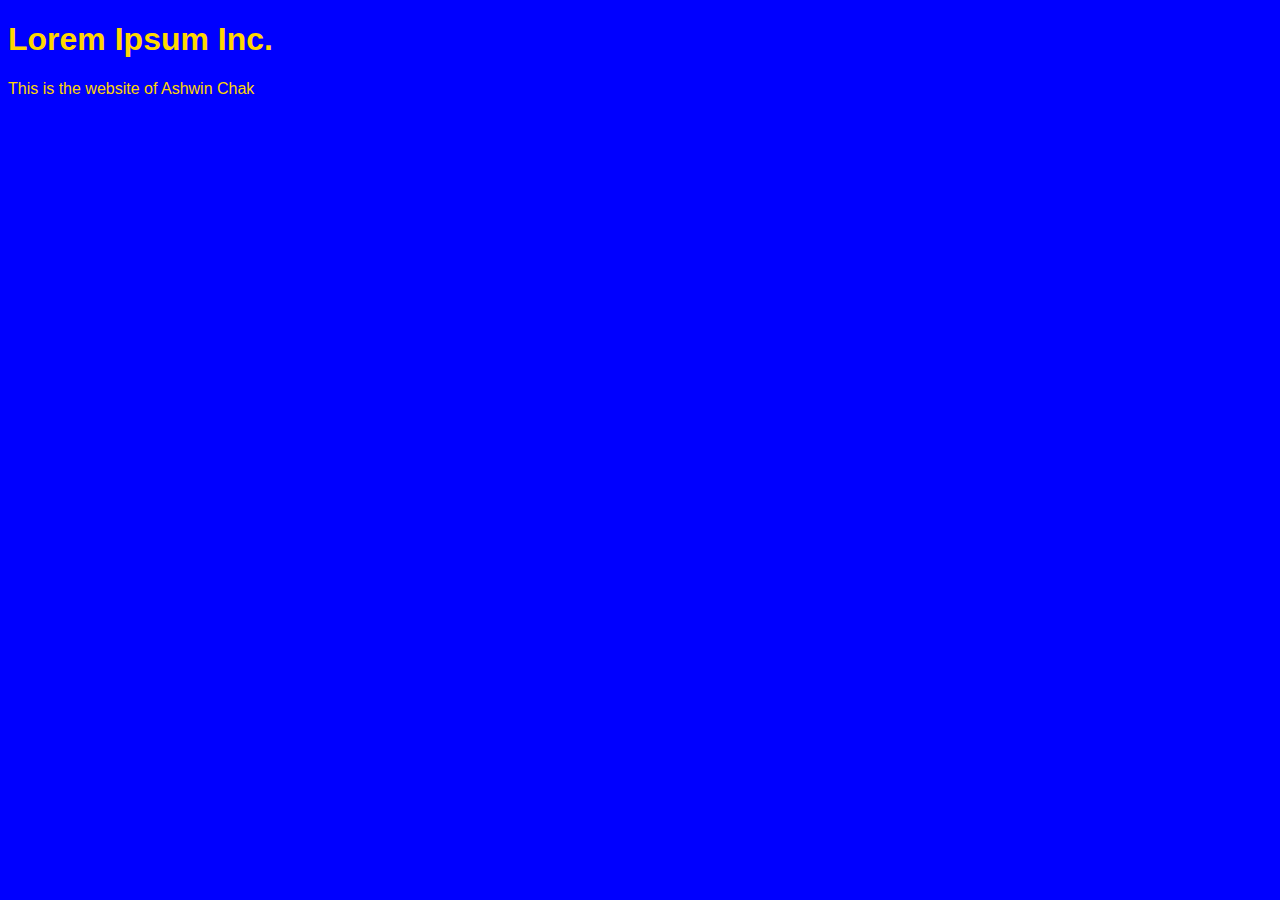
<file: unit_1/index.html>
<!DOCTYPE html>
<html>
<head>
	<title>Lorem Ipsum Inc.</title>
	<link rel="stylesheet" type="text/css" href="css/style.css">
</head>
<body>
<h1>Lorem Ipsum Inc.</h1>
<p>This is the website of Ashwin Chak</p>
</body>
</html>
</file>
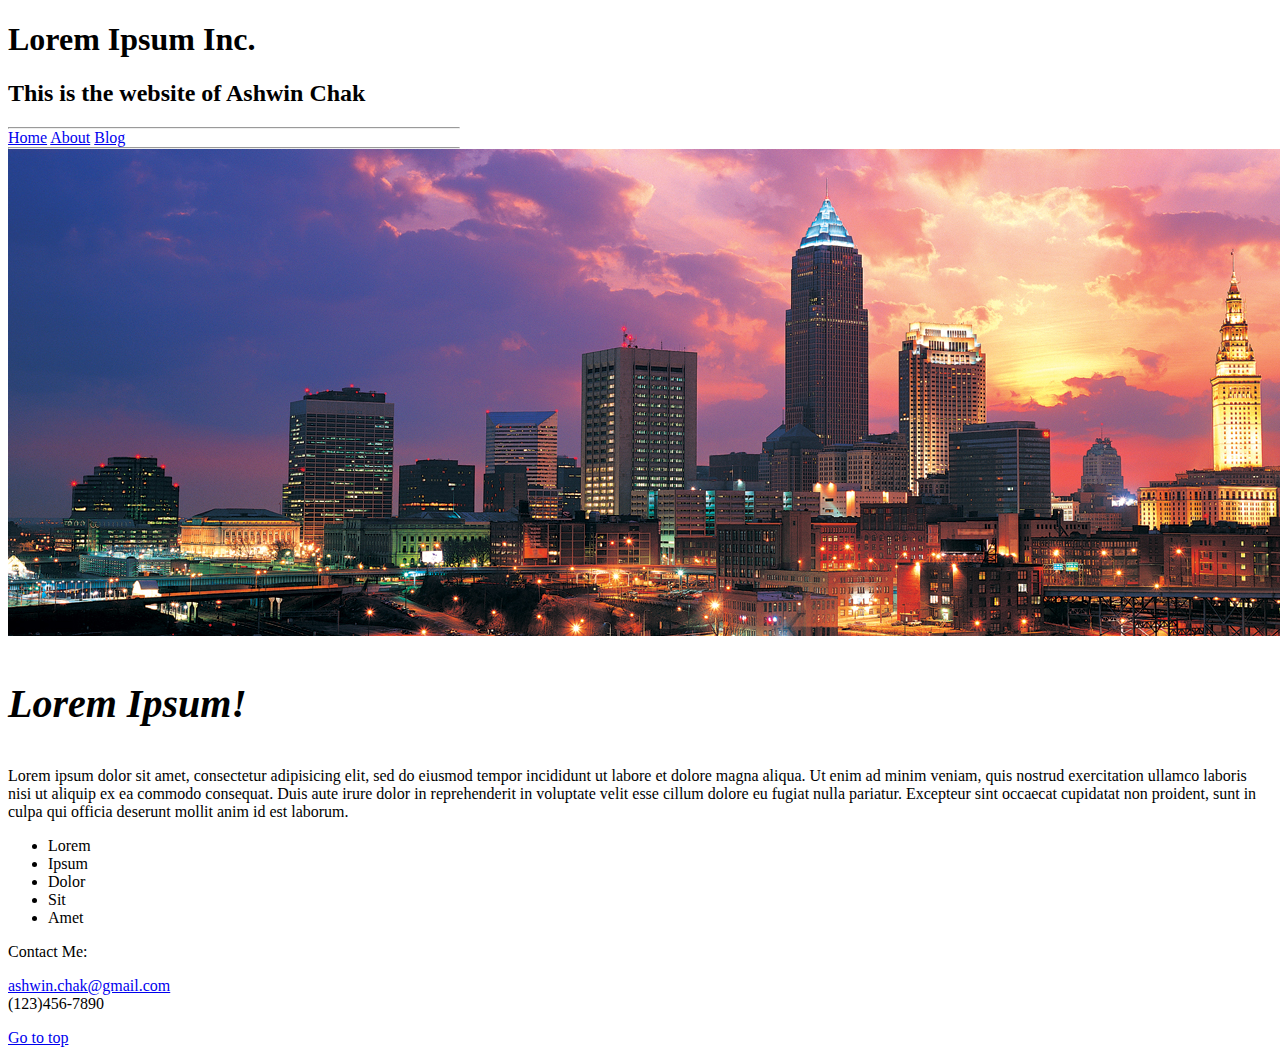
<file: unit_3/index.html>
<!DOCTYPE html>
<html>
<head>
	<title>Lorem Ipsum Inc.</title>
	<link rel="stylesheet" type="text/css" href="css/style.css">

</head>

<body>

<h1>Lorem Ipsum Inc.</h1>

<h2>This is the website of Ashwin Chak</h2>

<hr>

<a href="#">Home</a>
<a href="#">About</a>
<a href="#">Blog</a>

<hr>

<img src="Cleveland_Skyline.1.jpg"
	alt="Cleveland Skyline"
	title="Cleveland Skyline">

<h3>
Lorem Ipsum!
</h3>

<p>Lorem ipsum dolor sit amet, consectetur adipisicing elit, sed do eiusmod
tempor incididunt ut labore et dolore magna aliqua. Ut enim ad minim veniam,
quis nostrud exercitation ullamco laboris nisi ut aliquip ex ea commodo
consequat. Duis aute irure dolor in reprehenderit in voluptate velit esse
cillum dolore eu fugiat nulla pariatur. Excepteur sint occaecat cupidatat non
proident, sunt in culpa qui officia deserunt mollit anim id est laborum.</p>

<ul>
	<li>Lorem</li>
	<li>Ipsum</li>
	<li>Dolor</li>
	<li>Sit</li>
	<li>Amet</li>
</ul>

<p>Contact Me:<p>
<p><a href="mailto:ashwin.chak@gmail.com">ashwin.chak@gmail.com</a><br/>
(123)456-7890</p> 

<p>
<a href="#">Go to top</a>
</p>

</body>
</html>
</file>
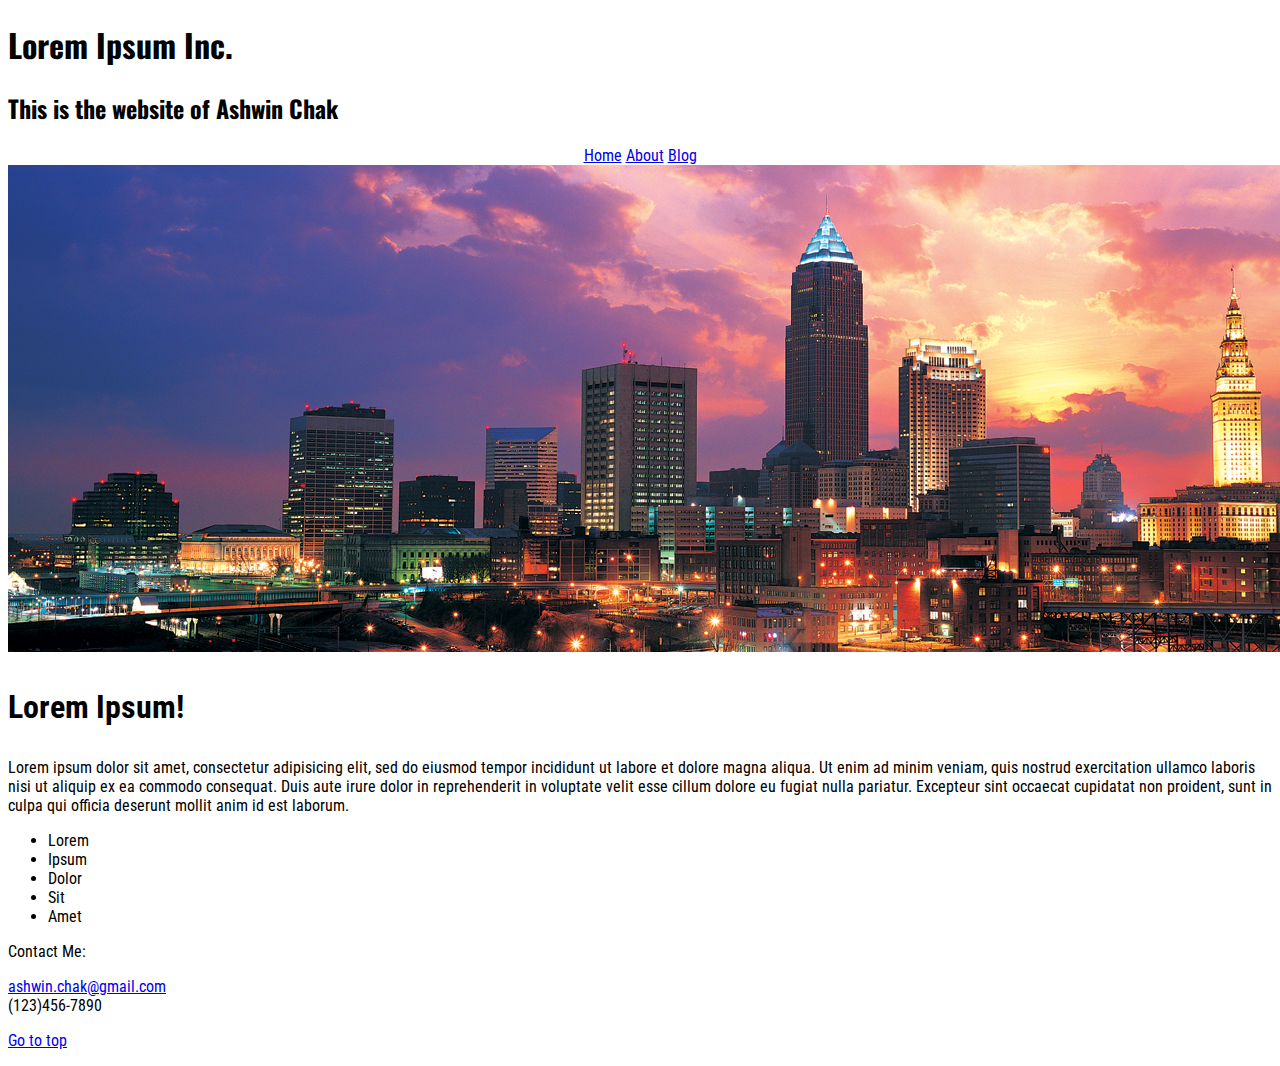
<file: unit_4/index.html>
<!DOCTYPE html>
<html>
<head>
	<title>Lorem Ipsum Inc.</title>
	<link rel="stylesheet" type="text/css" href="css/style.css">

</head>

<body>
<header>
<h1>Lorem Ipsum Inc.</h1>

<h2>This is the website of Ashwin Chak</h2>

<nav>
<a href="#">Home</a>
<a href="#">About</a>
<a href="#">Blog</a>
</nav> 
</header>

<img src="Cleveland_Skyline.1.jpg"
	alt="Cleveland Skyline"
	title="Cleveland Skyline">

<h3>
Lorem Ipsum!
</h3>

<p>Lorem ipsum dolor sit amet, consectetur adipisicing elit, sed do eiusmod
tempor incididunt ut labore et dolore magna aliqua. Ut enim ad minim veniam,
quis nostrud exercitation ullamco laboris nisi ut aliquip ex ea commodo
consequat. Duis aute irure dolor in reprehenderit in voluptate velit esse
cillum dolore eu fugiat nulla pariatur. Excepteur sint occaecat cupidatat non
proident, sunt in culpa qui officia deserunt mollit anim id est laborum.</p>

<ul>
	<li>Lorem</li>
	<li>Ipsum</li>
	<li>Dolor</li>
	<li>Sit</li>
	<li>Amet</li>
</ul>

<p>Contact Me:<p>
<p><a href="mailto:ashwin.chak@gmail.com">ashwin.chak@gmail.com</a><br/>
(123)456-7890</p> 

<p>
<a href="#">Go to top</a>
</p>

</body>
</html>
</file>
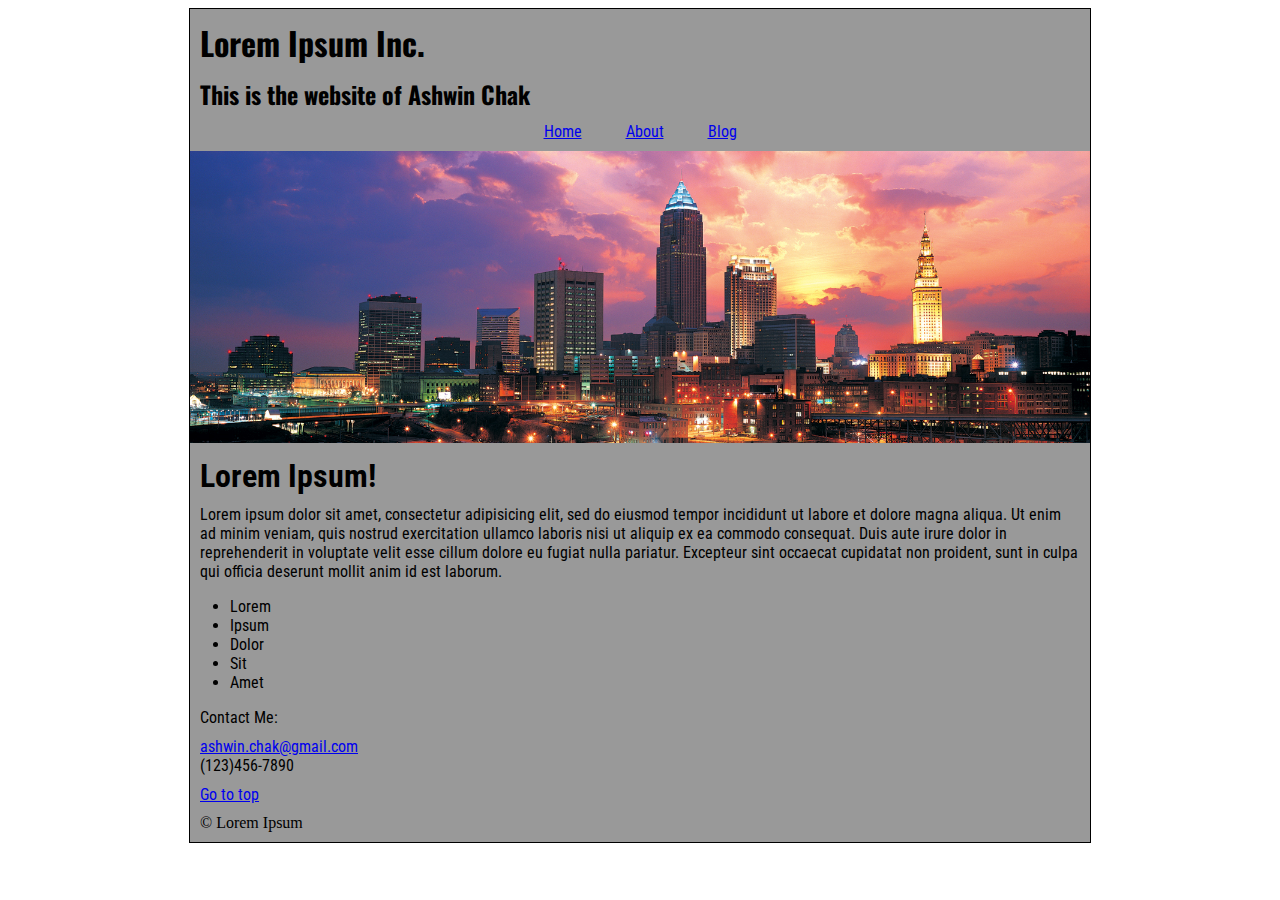
<file: unit_5/index.html>
<!DOCTYPE html>
<html>
<head>
	<title>Lorem Ipsum Inc.</title>
	<link rel="stylesheet" type="text/css" href="css/style.css">

</head>

<body>
<div id ="wrapper">
<header>
<h1>Lorem Ipsum Inc.</h1>

<h2>This is the website of Ashwin Chak</h2>

<nav>
<a href="#">Home</a>
<a href="#">About</a>
<a href="#">Blog</a>
</nav> 
</header>

<img src="Cleveland_Skyline.1.jpg"
	alt="Cleveland Skyline"
	title="Cleveland Skyline">

<h3>
Lorem Ipsum!
</h3>

<section>
<p>Lorem ipsum dolor sit amet, consectetur adipisicing elit, sed do eiusmod
tempor incididunt ut labore et dolore magna aliqua. Ut enim ad minim veniam,
quis nostrud exercitation ullamco laboris nisi ut aliquip ex ea commodo
consequat. Duis aute irure dolor in reprehenderit in voluptate velit esse
cillum dolore eu fugiat nulla pariatur. Excepteur sint occaecat cupidatat non
proident, sunt in culpa qui officia deserunt mollit anim id est laborum.</p>
</section>

<ul>
	<li>Lorem</li>
	<li>Ipsum</li>
	<li>Dolor</li>
	<li>Sit</li>
	<li>Amet</li>
</ul>

<p>Contact Me:<p>
<p><a href="mailto:ashwin.chak@gmail.com">ashwin.chak@gmail.com</a><br/>
(123)456-7890</p> 

<p>
<a href="#">Go to top</a>
</p>

<footer>&copy; Lorem Ipsum</footer>
</div> 

</body>
</html>
</file>
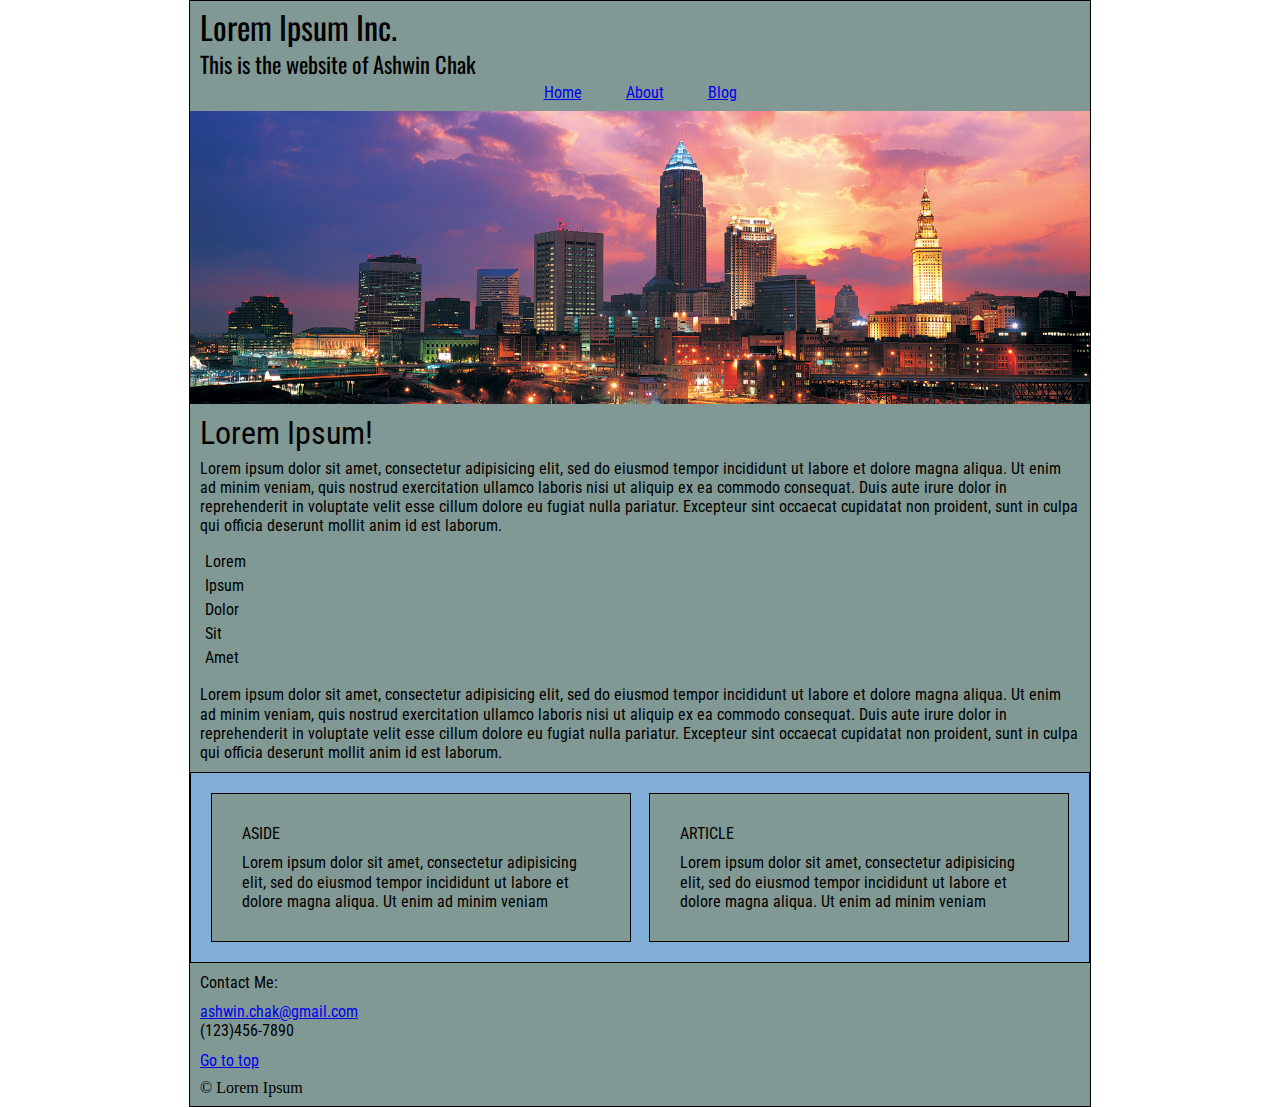
<file: unit_6/index.html>
<!DOCTYPE html>
<html>
<head>
	<title>Lorem Ipsum Inc.</title>
	<link rel="stylesheet" type="text/css" href="css/reset.css">
	<link rel="stylesheet" type="text/css" href="css/style.css">

</head>

<body>
<div id ="wrapper">
<header>
<h1>Lorem Ipsum Inc.</h1>

<h2>This is the website of Ashwin Chak</h2>

<nav>
<a href="index.html">Home</a>
<a href="about.html">About</a>
<a href="blog.html">Blog</a>
</nav> 
</header>

<img src="Cleveland_Skyline.1.jpg"
	alt="Cleveland Skyline"
	title="Cleveland Skyline">

<h3>
Lorem Ipsum!
</h3>

<section>
<p>Lorem ipsum dolor sit amet, consectetur adipisicing elit, sed do eiusmod
tempor incididunt ut labore et dolore magna aliqua. Ut enim ad minim veniam,
quis nostrud exercitation ullamco laboris nisi ut aliquip ex ea commodo
consequat. Duis aute irure dolor in reprehenderit in voluptate velit esse
cillum dolore eu fugiat nulla pariatur. Excepteur sint occaecat cupidatat non
proident, sunt in culpa qui officia deserunt mollit anim id est laborum.</p>
</section>

<ul>
	<li>Lorem</li>
	<li>Ipsum</li>
	<li>Dolor</li>
	<li>Sit</li>
	<li>Amet</li>
</ul>

<p>Lorem ipsum dolor sit amet, consectetur adipisicing elit, sed do eiusmod
tempor incididunt ut labore et dolore magna aliqua. Ut enim ad minim veniam,
quis nostrud exercitation ullamco laboris nisi ut aliquip ex ea commodo
consequat. Duis aute irure dolor in reprehenderit in voluptate velit esse
cillum dolore eu fugiat nulla pariatur. Excepteur sint occaecat cupidatat non
proident, sunt in culpa qui officia deserunt mollit anim id est laborum.</p>

<section id="two_column" class="clearfix">
	<aside id="left">
		<p>ASIDE</p>
		<p>Lorem ipsum dolor sit amet, consectetur adipisicing elit, sed do eiusmod
	tempor incididunt ut labore et dolore magna aliqua. Ut enim ad minim veniam</p>
	</aside>
	<article id="right">
	<p>ARTICLE</p>
	<p>Lorem ipsum dolor sit amet, consectetur adipisicing elit, sed do eiusmod
	tempor incididunt ut labore et dolore magna aliqua. Ut enim ad minim veniam</p>
	</article> 
</section>

<p>Contact Me:<p>
<p><a href="mailto:ashwin.chak@gmail.com">ashwin.chak@gmail.com</a><br/>
(123)456-7890</p> 

<p>
<a href="#">Go to top</a>
</p>

<footer>&copy; Lorem Ipsum</footer>
</div> 

</body>
</html>
</file>
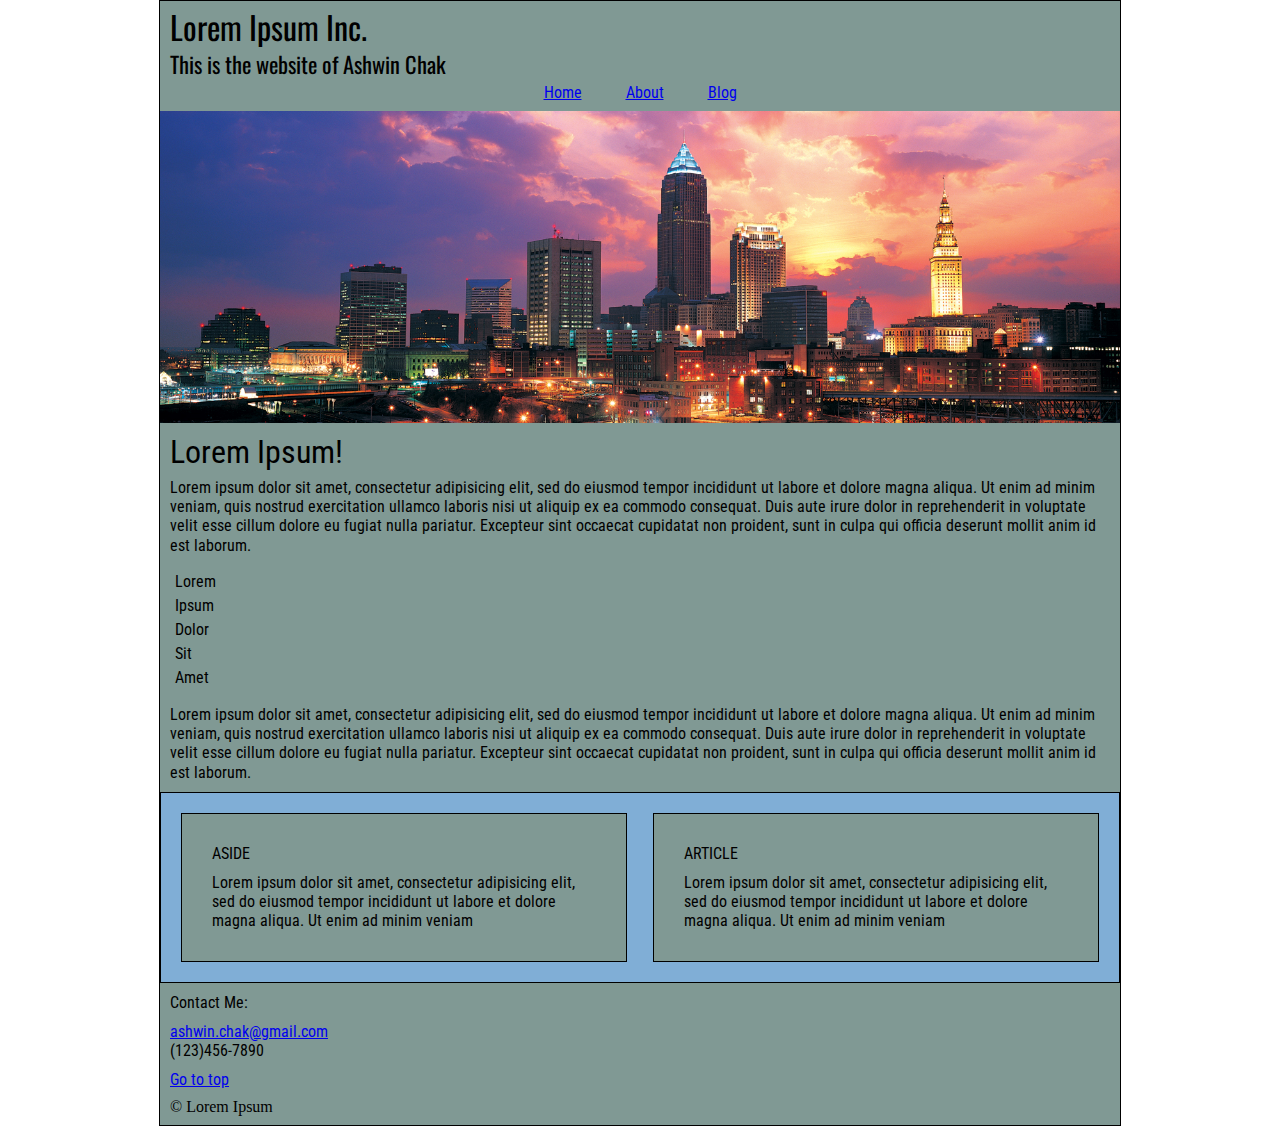
<file: unit_8/index.html>
<!DOCTYPE html>
<html>
<head>
	<title>Lorem Ipsum Inc.</title>
	<link rel="stylesheet" type="text/css" href="css/reset.css">
	<link rel="stylesheet" type="text/css" href="css/style.css">
	<meta name="viewport" content="width=device-width, initial-scale=1">

</head>

<body>
<div id ="wrapper">
<header>
<h1>Lorem Ipsum Inc.</h1>

<h2>This is the website of Ashwin Chak</h2>

<nav>
<a href="index.html">Home</a>
<a href="about.html">About</a>
<a href="blog.html">Blog</a>
</nav> 
</header>

<img src="Cleveland_Skyline.1.jpg"
	alt="Cleveland Skyline"
	title="Cleveland Skyline">

<h3>
Lorem Ipsum!
</h3>

<section>
<p>Lorem ipsum dolor sit amet, consectetur adipisicing elit, sed do eiusmod
tempor incididunt ut labore et dolore magna aliqua. Ut enim ad minim veniam,
quis nostrud exercitation ullamco laboris nisi ut aliquip ex ea commodo
consequat. Duis aute irure dolor in reprehenderit in voluptate velit esse
cillum dolore eu fugiat nulla pariatur. Excepteur sint occaecat cupidatat non
proident, sunt in culpa qui officia deserunt mollit anim id est laborum.</p>
</section>

<ul>
	<li>Lorem</li>
	<li>Ipsum</li>
	<li>Dolor</li>
	<li>Sit</li>
	<li>Amet</li>
</ul>

<p>Lorem ipsum dolor sit amet, consectetur adipisicing elit, sed do eiusmod
tempor incididunt ut labore et dolore magna aliqua. Ut enim ad minim veniam,
quis nostrud exercitation ullamco laboris nisi ut aliquip ex ea commodo
consequat. Duis aute irure dolor in reprehenderit in voluptate velit esse
cillum dolore eu fugiat nulla pariatur. Excepteur sint occaecat cupidatat non
proident, sunt in culpa qui officia deserunt mollit anim id est laborum.</p>

<section id="two_column" class="clearfix">
	<aside id="left">
		<p>ASIDE</p>
		<p>Lorem ipsum dolor sit amet, consectetur adipisicing elit, sed do eiusmod
	tempor incididunt ut labore et dolore magna aliqua. Ut enim ad minim veniam</p>
	</aside>
	<article id="right">
	<p>ARTICLE</p>
	<p>Lorem ipsum dolor sit amet, consectetur adipisicing elit, sed do eiusmod
	tempor incididunt ut labore et dolore magna aliqua. Ut enim ad minim veniam</p>
	</article> 
</section>

<p>Contact Me:<p>
<p><a href="mailto:ashwin.chak@gmail.com">ashwin.chak@gmail.com</a><br/>
(123)456-7890</p> 

<p>
<a href="#">Go to top</a>
</p>

<footer>&copy; Lorem Ipsum</footer>
</div> 

</body>
</html>
</file>
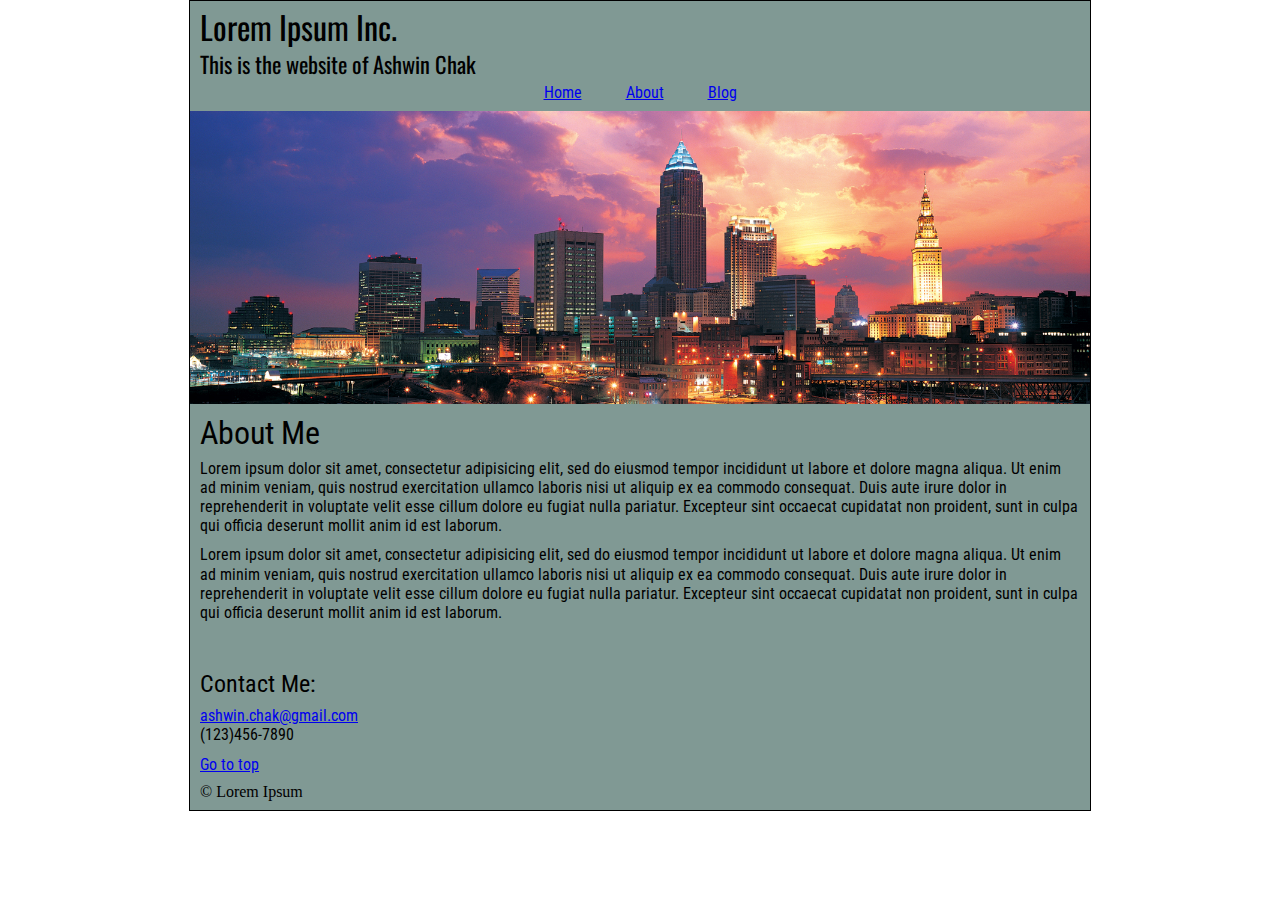
<file: unit_6/about.html>
<!DOCTYPE html>
<html>
<head>
	<title>Lorem Ipsum Inc. - About</title>
		<link rel="stylesheet" type="text/css" href="css/reset.css">
		<link rel="stylesheet" type="text/css" href="css/style.css">
</head>
<body>
<div id ="wrapper">
<header>
<h1>Lorem Ipsum Inc.</h1>

<h2>This is the website of Ashwin Chak</h2>

<nav>
<a href="index.html">Home</a>
<a href="about.html">About</a>
<a href="blog.html">Blog</a>
</nav> 
</header>

<img src="Cleveland_Skyline.1.jpg"
	alt="Cleveland Skyline"
	title="Cleveland Skyline">

<h3>
About Me
</h3>

<section>
<p>Lorem ipsum dolor sit amet, consectetur adipisicing elit, sed do eiusmod
tempor incididunt ut labore et dolore magna aliqua. Ut enim ad minim veniam,
quis nostrud exercitation ullamco laboris nisi ut aliquip ex ea commodo
consequat. Duis aute irure dolor in reprehenderit in voluptate velit esse
cillum dolore eu fugiat nulla pariatur. Excepteur sint occaecat cupidatat non
proident, sunt in culpa qui officia deserunt mollit anim id est laborum.</p>

<p>Lorem ipsum dolor sit amet, consectetur adipisicing elit, sed do eiusmod
tempor incididunt ut labore et dolore magna aliqua. Ut enim ad minim veniam,
quis nostrud exercitation ullamco laboris nisi ut aliquip ex ea commodo
consequat. Duis aute irure dolor in reprehenderit in voluptate velit esse
cillum dolore eu fugiat nulla pariatur. Excepteur sint occaecat cupidatat non
proident, sunt in culpa qui officia deserunt mollit anim id est laborum.</p>
</section>

<h4>Contact Me:</h4>
<p><a href="mailto:ashwin.chak@gmail.com">ashwin.chak@gmail.com</a><br/>
(123)456-7890</p> 

<p>
<a href="#">Go to top</a>
</p>

<footer>&copy; Lorem Ipsum</footer>
</body>
</html>
</file>
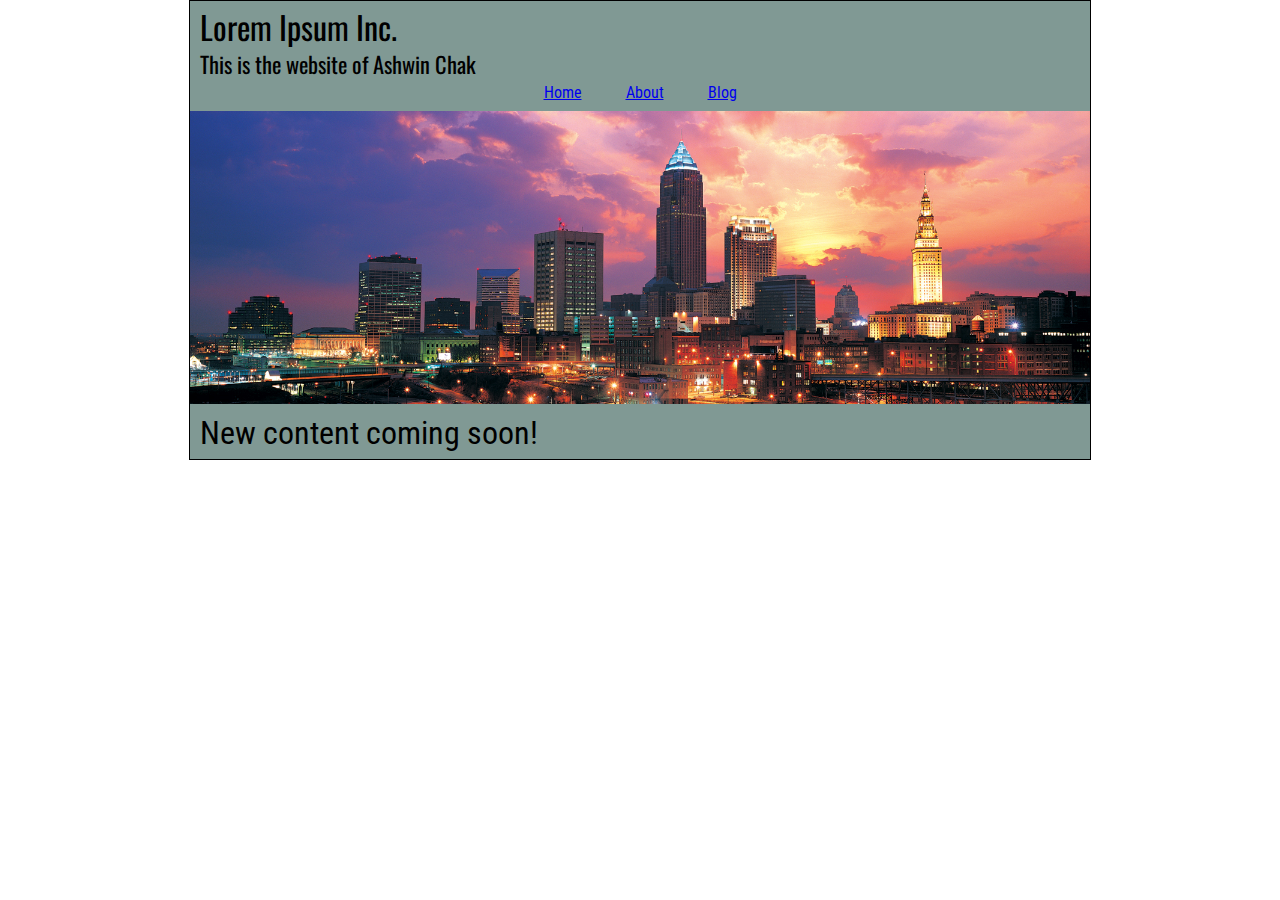
<file: unit_6/blog.html>
<!DOCTYPE html>
<html>
<head>
	<title>Lorem Ipsum Inc. - Blog</title>
		<link rel="stylesheet" type="text/css" href="css/reset.css">
		<link rel="stylesheet" type="text/css" href="css/style.css">
</head>
<body>
<div id ="wrapper">
<header>
<h1>Lorem Ipsum Inc.</h1>

<h2>This is the website of Ashwin Chak</h2>

<nav>
<a href="index.html">Home</a>
<a href="about.html">About</a>
<a href="blog.html">Blog</a>
</nav> 
</header>

<img src="Cleveland_Skyline.1.jpg"
	alt="Cleveland Skyline"
	title="Cleveland Skyline">

<h3>New content coming soon!</h3>
</body>
</html>
</file>
<file: unit_1/css/style.css>
body{background-color: blue}
h1, p{color: gold}
body{font-family: arial}
</file>
<file: unit_3/css/style.css>
body{
	text-align: left;
	font-family: verdana; 
}

hr{
	margin: 0px;
	width: 450px;
}

h3{
	font-size: 40px;
font-style: italic;
}

p{text-align: left;}

ul{text-align: left}
</file>
<file: unit_4/css/style.css>
@import url('https://fonts.googleapis.com/css?family=Oswald');
@import url('https://fonts.googleapis.com/css?family=Roboto+Condensed');

body{
	text-align: left;
	font-family: verdana; 
}

h1, h2{font-family: 'Oswald', sans-serif;
}

nav{text-align: center;
	font-family: 'Roboto Condensed', sans-serif;}

hr{
	margin: 0px;
	width: 450px;
}

h3{
	font-size: 2em;
	font-family: 'Roboto Condensed', sans-serif;	
}

p{
	font-family: 'Roboto Condensed', sans-serif;
	text-align: left;
}

ul{text-align: left
}

li{font-family: 'Roboto Condensed', sans-serif;}
</file>
<file: unit_5/css/style.css>
@import url('https://fonts.googleapis.com/css?family=Oswald');
@import url('https://fonts.googleapis.com/css?family=Roboto+Condensed');

body{
	text-align: left;
	font-family: verdana; 
}

#wrapper{background-color: #999999;
	width: 900px;
	margin: 0 auto;
	border: .00001px solid black;
}

h1, h2{font-family: 'Oswald', sans-serif;
margin: 10px;
}

nav{text-align: center;
	font-family: 'Roboto Condensed', sans-serif;
margin: 10px;
word-spacing: 40px;
}

img{width: 900px;
height: auto;
}

hr{
	margin: 0px;
	width: 450px;
}

h3{
	font-size: 2em;
	font-family: 'Roboto Condensed', sans-serif;
	margin: 10px;	
}

p{
	font-family: 'Roboto Condensed', sans-serif;
	text-align: left;
	margin: 10px;
}

ul{text-align: left
}

li{font-family: 'Roboto Condensed', sans-serif;}

footer{margin: 10px}
</file>
<file: unit_6/css/style.css>
@import url('https://fonts.googleapis.com/css?family=Oswald');
@import url('https://fonts.googleapis.com/css?family=Roboto+Condensed');

body{
	text-align: left;
	font-family: verdana; 
}

#wrapper{background-color: #809994;
	width: 900px;
	margin: 0 auto;
	border: .00001px solid black;
}

h1{font-family: 'Oswald', sans-serif;
margin: 10px;
font-size: 2em; 
}

h2{font-family: 'Oswald', sans-serif;
margin: 10px;
font-size: 1.4em; 
}

nav{text-align: center;
	font-family: 'Roboto Condensed', sans-serif;
margin: 10px;
word-spacing: 40px;
}

img{width: 900px;
height: auto;
}

hr{
	margin: 0px;
	width: 450px;
}

h3{
	font-size: 2em;
	font-family: 'Roboto Condensed', sans-serif;
	margin: 10px;	
}

h4{
	font-size: 1.5em;
	font-family: 'Roboto Condensed', sans-serif;
	margin: 50px 10px 10px 10px;
}

p{
	font-family: 'Roboto Condensed', sans-serif;
	text-align: left;
	margin: 10px;
	line-height: 1.2em;
}

ul{text-align: left; 
	margin: 15px;
	line-height: 1.5em;
}

li{font-family: 'Roboto Condensed', sans-serif;}

#two_column{
	background-color: #80aed6;
	border: 1px black solid;
	padding: 20px;
}

#left{background-color: #809994;
border: 1px black solid;
padding: 20px;
float: left;
width: 44%;

}

#right{
	background-color: #809994;
	border: 1px black solid;
	padding: 20px;
	float: right;
	width: 44%;

}



.clearfix:after{
	visibility: hidden;
	display: block;
	font-size: 0;
	content: "";
	clear: both;
	height: 0;

}

footer{margin: 10px}
</file>
<file: unit_8/css/style.css>
@import url('https://fonts.googleapis.com/css?family=Oswald');
@import url('https://fonts.googleapis.com/css?family=Roboto+Condensed');

body{
	text-align: left;
	font-family: verdana; 
}

#wrapper{background-color: #809994;
	width: 75%;
	margin: 0 auto;
	border: .00001px solid black;
}

h1{font-family: 'Oswald', sans-serif;
margin: 10px;
font-size: 2em; 
}

h2{font-family: 'Oswald', sans-serif;
margin: 10px;
font-size: 1.4em; 
}

nav{text-align: center;
	font-family: 'Roboto Condensed', sans-serif;
margin: 10px;
word-spacing: 40px;
}

img{width: 100%;
height: auto;
}

hr{
	margin: 0px;
	width: 450px;
}

h3{
	font-size: 2em;
	font-family: 'Roboto Condensed', sans-serif;
	margin: 10px;	
}

h4{
	font-size: 1.5em;
	font-family: 'Roboto Condensed', sans-serif;
	margin: 50px 10px 10px 10px;
}

p{
	font-family: 'Roboto Condensed', sans-serif;
	text-align: left;
	margin: 10px;
	line-height: 1.2em;
}

ul{text-align: left; 
	margin: 15px;
	line-height: 1.5em;
}

li{font-family: 'Roboto Condensed', sans-serif;}

#two_column{
	background-color: #80aed6;
	border: 1px black solid;
	padding: 20px;
}

#left{background-color: #809994;
border: 1px black solid;
padding: 20px;
float: left;
width: 44%;

}

#right{
	background-color: #809994;
	border: 1px black solid;
	padding: 20px;
	float: right;
	width: 44%;

}



.clearfix:after{
	visibility: hidden;
	display: block;
	font-size: 0;
	content: "";
	clear: both;
	height: 0;

}

footer{margin: 10px}

@media only screen and (max-width: 995px) and (min-width: 300px) {
	#left, #right {
		float: none;
		width: auto;
	}
}
</file>
